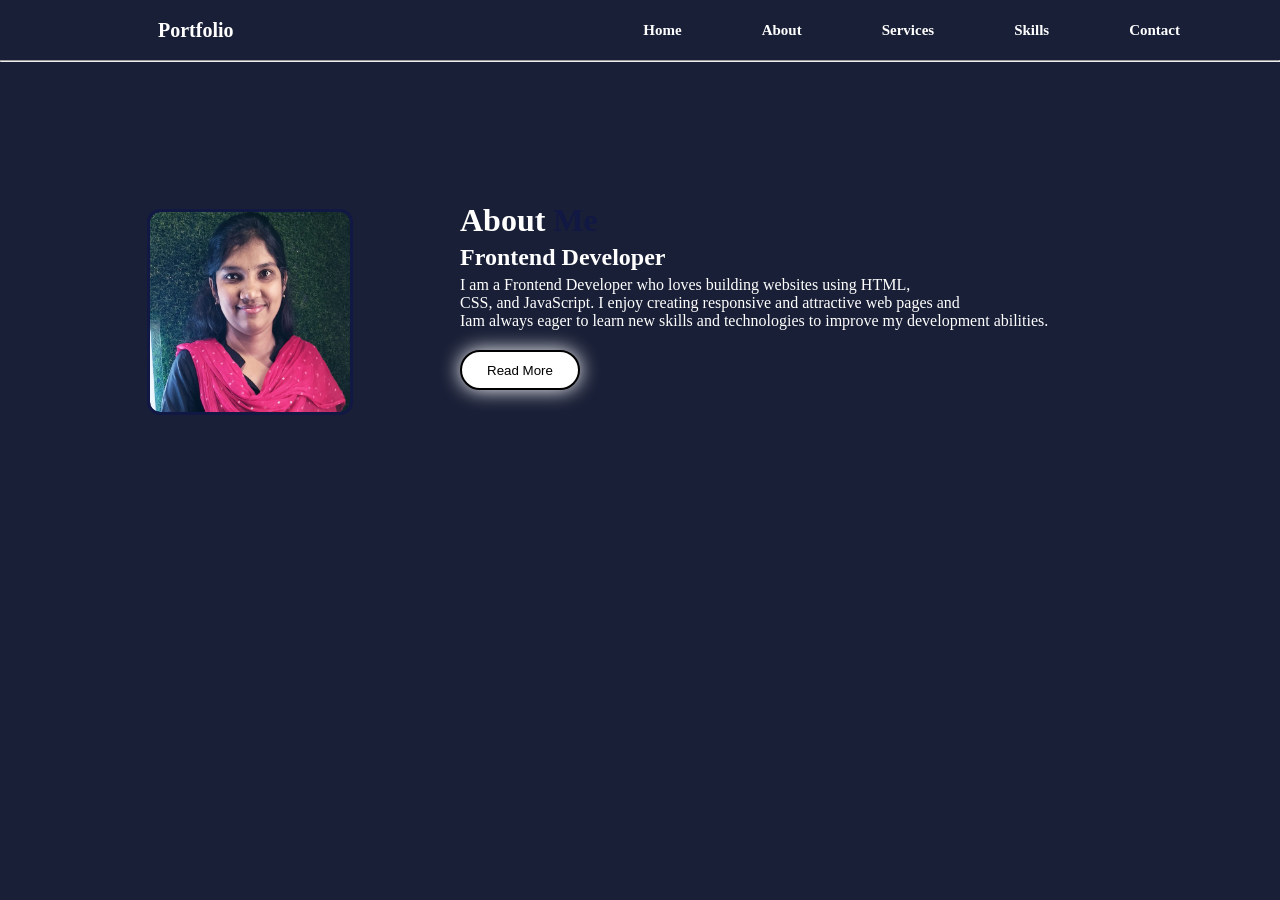
<file: about.html>
<!DOCTYPE html>
<html lang="en">
<head>
    <meta charset="UTF-8">
    <meta name="viewport" content="width=device-width, initial-scale=1.0">
    <title>About</title>
    <style>
        *{
    color:white;
    margin: 0px;
    padding: 0px;
    background-color:#191f36;
    }
    .nav{
        display: flex;
        gap:80px;
        /* justify-content: space-around; */
        margin-right: 100px;

    }

    .header a{
        text-decoration: none;
        /* pading-left: 60px; */
    }


    .nav a{
        font-size: 15px;
        font-weight: 700;
    }


    .nav a:hover{
        border:2px solid white;
        padding: 10px;
        border-radius: 10px;
    }

    .port{
        padding-left: 8px;
        font-size: 20px;
        font-weight: 800;
        margin-left: 150px;
    }

    .header{
        display: flex;
        justify-content: space-between;
        align-items: center;
        height:60px;
        width:100%;
        text-decoration: none;
        /* background-color: black; */


    }

    .nav a{
        text-decoration: none;
        display: flex;
        /* /* justify-content: space-between; */

} 
    

    .about{
        display: flex;
        flex-direction: column;
        /* justify-content: flex-start; */
        /* align-items: center; */
        margin-top:10px;
        width:80%;
        margin-left: 10px;
        padding-left: 100px;
    }

    .about-sec{
        /* margin-left: 90px; */
        margin-top: 50px;
        display: flex;
    }

    /* .about h1{
        margin-top: 90px;
        margin-left: -100px;
        text-align: start;
    } */

    h1{
        padding-top: 80px;
        padding-bottom: 5px;
    }

    h2{
        padding-bottom: 5px;
    }


    .image{
        /* margin-left: 50px;
        margin-top: 40px; */
        border-radius: 10px;
        outline: 3px solid #111844;
    }

    .img{
        margin-top: 100px;
        margin-left: 150px;
    }


    button{
        background-color: white;
        color:black;
        border-radius: 20px;
        /* padding-left: 10px;
        padding-top: 10px;
        padding-bottom: 20px; */
        padding-left: 10px;
        padding-right: 10px;
        /* padding-top: 10px; */
        /* padding-bottom: 10px; */
        height: 40px;
        width: 120px;
        margin-top: 20px;
        margin-bottom: 10px;
        border:2px solid black;
        box-shadow: 0 0 20px white;

    }

    /* button:hover{
        box-shadow: 0 0 20px white;
    } */

    span{
        color:#111844;
    }
    </style>
</head>
<body>
    <header class="header">
        <a href="" class="port">Portfolio</a>
        <nav class="nav">
            <a href="index.html">Home</a>
            <a href="about.html">About</a>
            <a href="services.html">Services</a>
            <a href="skills.html">Skills</a>
            <a href="contact.html">Contact</a>

        </nav>
    </header>
    <hr>


    <div class="about-sec">
        <div class="img">
            <img src="nandu.jpeg" height="200px" width="200px" class="image">
        </div>
        <div class="about">
            <h1>About <span>Me</span></h1>
            <h2>Frontend Developer</h2>
            <p>I am a Frontend Developer who loves building websites using HTML,<br>
                CSS, and JavaScript. I enjoy creating responsive and attractive web pages 
            and <br> Iam always eager to learn new skills and technologies 
            to improve my development abilities.
            </p>
            <button class="btn">Read More</button>
        </div>
    </div>
</body>
</html>
</file>
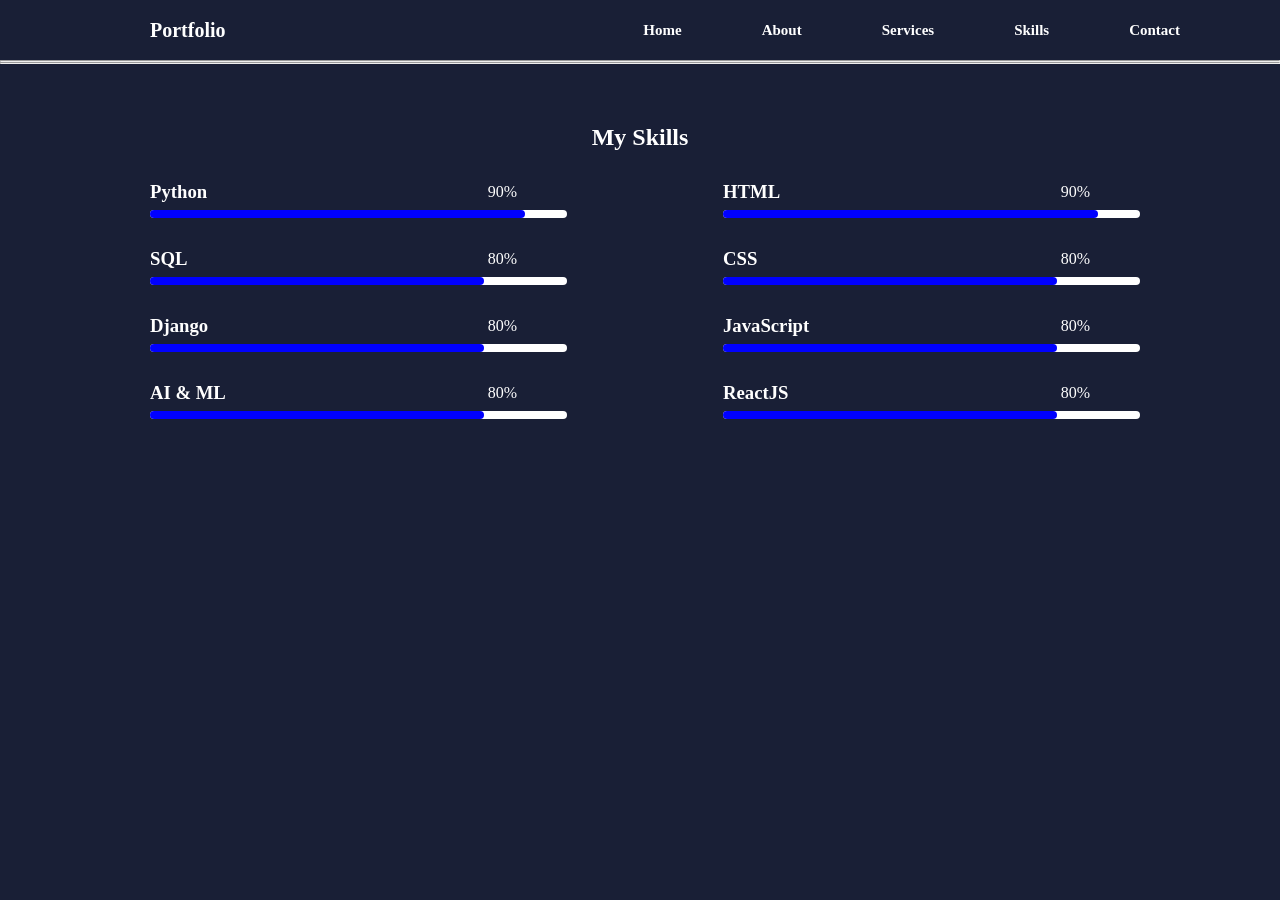
<file: skills.html>
<!DOCTYPE html>
<html lang="en">
<head>
    <meta charset="UTF-8">
    <meta name="viewport" content="width=device-width, initial-scale=1.0">
    <title>Skills</title>
    <style>
        *{
    color:white;
    margin: 0px;
    padding: 0px;
    background-color:#191f36;
}
.nav{
    display: flex;
    gap:80px;
    /* justify-content: space-around; */
    margin-right: 100px;

}

.header a{
    text-decoration: none;
    /* pading-left: 60px; */
}

/* .header a:hover{
    border:2px solid white;
    padding:5px;
} */


.nav a{
    font-size: 15px;
    font-weight: 700;
}


.port{
    padding-left: 150px;
    font-size: 20px;
    font-weight: 800;
}

.header{
    display: flex;
    justify-content: space-between;
    align-items: center;
    height:60px;
    width:100%;
    text-decoration: none;
    /* position: fixed; */
    /* background-color: black; */


}


.nav a:hover{
    border:2px solid white;
    padding: 10px;
    border-radius: 10px;
}


.nav a{
    text-decoration: none;
    display: flex;
    /* /* justify-content: space-between; */

} 

h1{
    text-align: center;
    margin-top: 60px;
}


.skills{
    display: grid;
    gap:8rem;
    grid-template-columns: repeat(2, 4fr);
    justify-content: space-around;
    margin-left: 150px;
    margin-right: 80px;
    margin-top: 30px;
    margin-bottom: 20px;
    /* margin: auto; */
    gap:6rem;

}

.bars{
    margin-bottom: 30px;
    margin-right:60px ;

}

.bars span{
    float:right;
    margin-right: 50px;
    margin-top: -20px;
}

.light-box{
    height:0.5rem;
    background-color: white;
    border-radius: 10px;
    margin-top: 7px;
}

.btn-box{
    height:0.5rem;
    background-color:blue;
    border-radius: 10px;
    margin-top: -8px;
}

.python{
    width:90%;
    /* background-color: aqua; */
}

.sql{
    width:80%;
}

.django{
    width:80%;
}

.ai{
    width:80%;
}


.html{
    width:90%;
}

.css{
    width:80%;
}

.js{
    width:80%;
}

.reactjs{
    width:80%;
}
</style>
</head>
<body>
    <header class="header">
        <a href="" class="port">Portfolio</a>
        <nav class="nav">
            <a href="index.html">Home</a>
            <a href="about.html">About</a>
            <a href="services.html">Services</a>
            <a href="slills.html">Skills</a>
            <a href="contact.html">Contact</a>

        </nav>
    </header>
    <hr>
    <hr>
    <section>
        <h1> My Skills</h1>
        <div class="skills">
            <div>

                <div class="bars">
                    <h3>Python</h3>
                    <span>90%</span>
                    <div class="light-box"></div>
                    <div class="btn-box python"></div>
                </div>


                <div class="bars">
                    <h3>SQL</h3>
                    <span>80%</span>
                    <div class="light-box"></div>
                    <div class="btn-box sql"></div>
                </div>


                <div class="bars">
                    <h3>Django</h3>
                    <span>80%</span>
                    <div class="light-box"></div>
                    <div class="btn-box django"></div>
                </div>

                <div class="bars">
                    <h3>AI & ML</h3>
                    <span>80%</span> 
                    <div class="light-box"></div>
                    <div class="btn-box ai"></div>
                </div>
            </div> 

            <div>

                <div class="bars">

                    <h3>HTML</h3>
                    <span>90%</span>
                    <div class="light-box"></div>
                    <div class="btn-box html"></div>
                </div>

                <div class="bars">
                    <h3>CSS</h3>
                    <span>80%</span>
                    <div class="light-box"></div>
                    <div class="btn-box css"></div>
                </div>
                <div class="bars">
                    <h3>JavaScript</h3>
                    <span>80%</span>
                    <div class="light-box"></div>
                    <div class="btn-box js"></div>
                </div>

                <div class="bars">
                    <h3>ReactJS</h3>
                    <span>80%</span>
                    <div class="light-box"></div>
                    <div class="btn-box reactjs"></div>
                </div>
            
            </div>
        </div>
    </section>
</body>
</html>
</file>
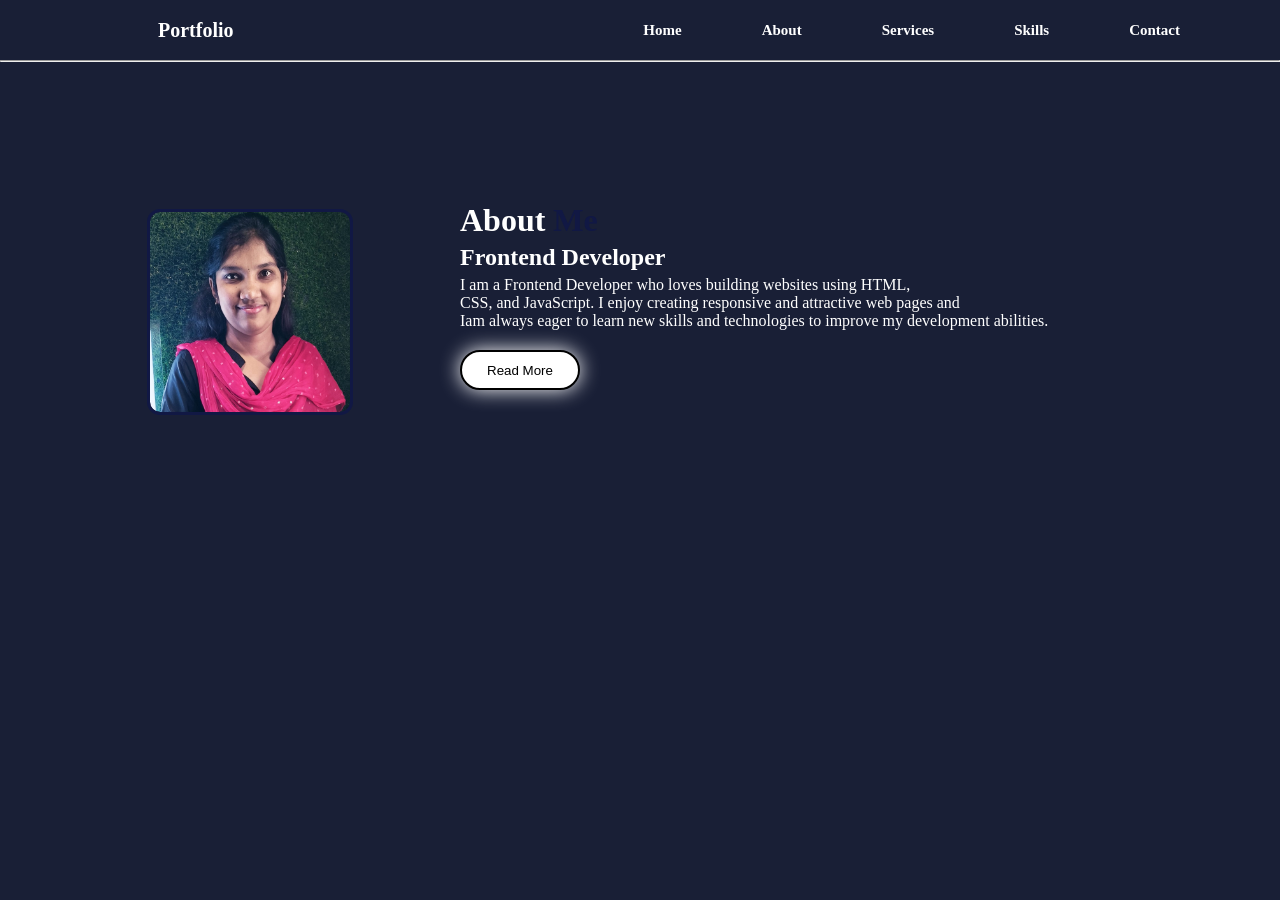
<file: portfolio/about.html>
<!DOCTYPE html>
<html lang="en">
<head>
    <meta charset="UTF-8">
    <meta name="viewport" content="width=device-width, initial-scale=1.0">
    <title>About</title>
    <style>
        *{
    color:white;
    margin: 0px;
    padding: 0px;
    background-color:#191f36;
    }
    .nav{
        display: flex;
        gap:80px;
        /* justify-content: space-around; */
        margin-right: 100px;

    }

    .header a{
        text-decoration: none;
        /* pading-left: 60px; */
    }


    .nav a{
        font-size: 15px;
        font-weight: 700;
    }


    .nav a:hover{
        border:2px solid white;
        padding: 10px;
        border-radius: 10px;
    }

    .port{
        padding-left: 8px;
        font-size: 20px;
        font-weight: 800;
        margin-left: 150px;
    }

    .header{
        display: flex;
        justify-content: space-between;
        align-items: center;
        height:60px;
        width:100%;
        text-decoration: none;
        /* background-color: black; */


    }

    .nav a{
        text-decoration: none;
        display: flex;
        /* /* justify-content: space-between; */

} 
    

    .about{
        display: flex;
        flex-direction: column;
        /* justify-content: flex-start; */
        /* align-items: center; */
        margin-top:10px;
        width:80%;
        margin-left: 10px;
        padding-left: 100px;
    }

    .about-sec{
        /* margin-left: 90px; */
        margin-top: 50px;
        display: flex;
    }

    /* .about h1{
        margin-top: 90px;
        margin-left: -100px;
        text-align: start;
    } */

    h1{
        padding-top: 80px;
        padding-bottom: 5px;
    }

    h2{
        padding-bottom: 5px;
    }


    .image{
        /* margin-left: 50px;
        margin-top: 40px; */
        border-radius: 10px;
        outline: 3px solid #111844;
    }

    .img{
        margin-top: 100px;
        margin-left: 150px;
    }


    button{
        background-color: white;
        color:black;
        border-radius: 20px;
        /* padding-left: 10px;
        padding-top: 10px;
        padding-bottom: 20px; */
        padding-left: 10px;
        padding-right: 10px;
        /* padding-top: 10px; */
        /* padding-bottom: 10px; */
        height: 40px;
        width: 120px;
        margin-top: 20px;
        margin-bottom: 10px;
        border:2px solid black;
        box-shadow: 0 0 20px white;

    }

    /* button:hover{
        box-shadow: 0 0 20px white;
    } */

    span{
        color:#111844;
    }
    </style>
</head>
<body>
    <header class="header">
        <a href="" class="port">Portfolio</a>
        <nav class="nav">
            <a href="index.html">Home</a>
            <a href="about.html">About</a>
            <a href="services.html">Services</a>
            <a href="skills.html">Skills</a>
            <a href="contact.html">Contact</a>

        </nav>
    </header>
    <hr>


    <div class="about-sec">
        <div class="img">
            <img src="nandu.jpeg" height="200px" width="200px" class="image">
        </div>
        <div class="about">
            <h1>About <span>Me</span></h1>
            <h2>Frontend Developer</h2>
            <p>I am a Frontend Developer who loves building websites using HTML,<br>
                CSS, and JavaScript. I enjoy creating responsive and attractive web pages 
            and <br> Iam always eager to learn new skills and technologies 
            to improve my development abilities.
            </p>
            <button class="btn">Read More</button>
        </div>
    </div>
</body>
</html>
</file>
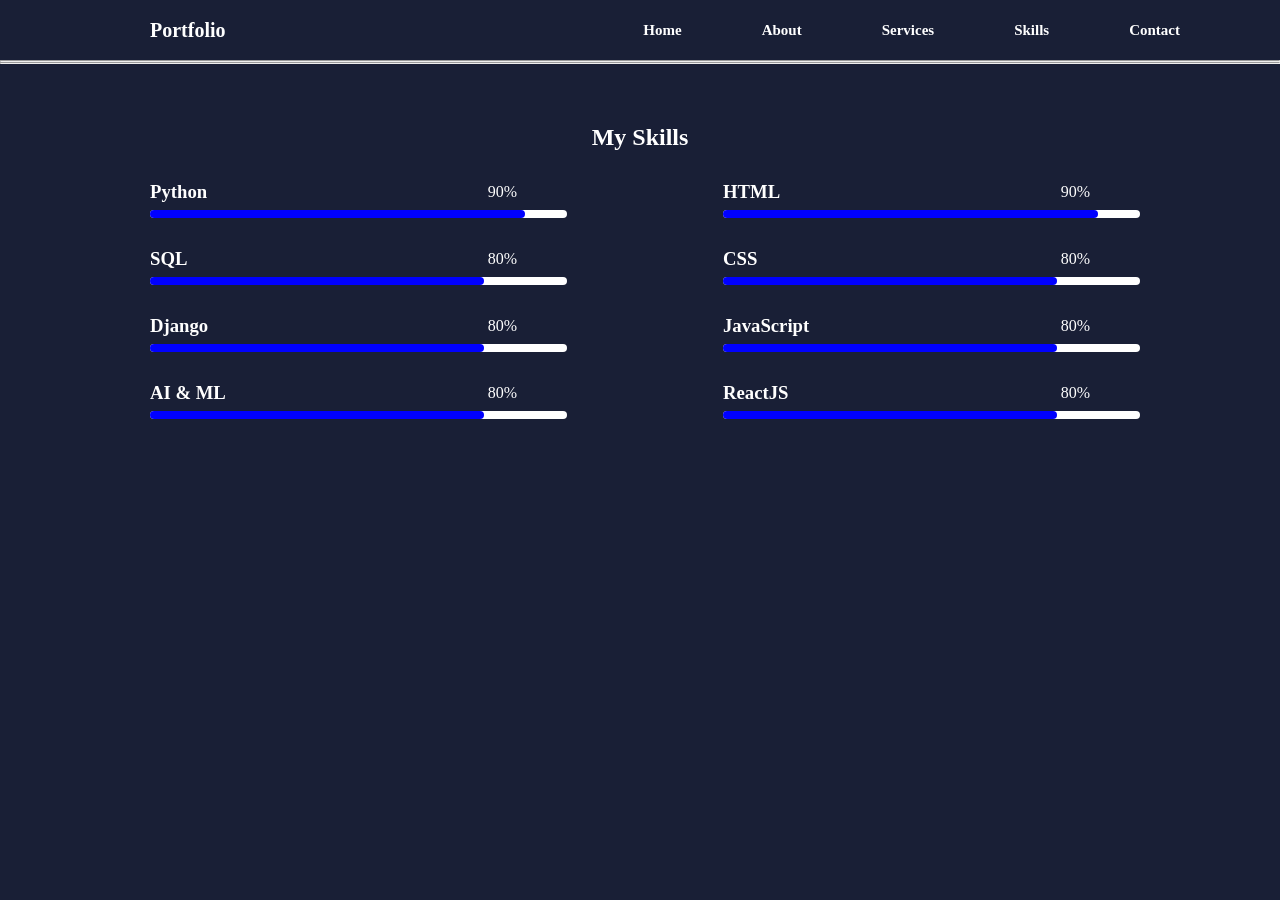
<file: portfolio/skills.html>
<!DOCTYPE html>
<html lang="en">
<head>
    <meta charset="UTF-8">
    <meta name="viewport" content="width=device-width, initial-scale=1.0">
    <title>Skills</title>
    <style>
        *{
    color:white;
    margin: 0px;
    padding: 0px;
    background-color:#191f36;
}
.nav{
    display: flex;
    gap:80px;
    /* justify-content: space-around; */
    margin-right: 100px;

}

.header a{
    text-decoration: none;
    /* pading-left: 60px; */
}

/* .header a:hover{
    border:2px solid white;
    padding:5px;
} */


.nav a{
    font-size: 15px;
    font-weight: 700;
}


.port{
    padding-left: 150px;
    font-size: 20px;
    font-weight: 800;
}

.header{
    display: flex;
    justify-content: space-between;
    align-items: center;
    height:60px;
    width:100%;
    text-decoration: none;
    /* position: fixed; */
    /* background-color: black; */


}


.nav a:hover{
    border:2px solid white;
    padding: 10px;
    border-radius: 10px;
}


.nav a{
    text-decoration: none;
    display: flex;
    /* /* justify-content: space-between; */

} 

h1{
    text-align: center;
    margin-top: 60px;
}


.skills{
    display: grid;
    gap:8rem;
    grid-template-columns: repeat(2, 4fr);
    justify-content: space-around;
    margin-left: 150px;
    margin-right: 80px;
    margin-top: 30px;
    margin-bottom: 20px;
    /* margin: auto; */
    gap:6rem;

}

.bars{
    margin-bottom: 30px;
    margin-right:60px ;

}

.bars span{
    float:right;
    margin-right: 50px;
    margin-top: -20px;
}

.light-box{
    height:0.5rem;
    background-color: white;
    border-radius: 10px;
    margin-top: 7px;
}

.btn-box{
    height:0.5rem;
    background-color:blue;
    border-radius: 10px;
    margin-top: -8px;
}

.python{
    width:90%;
    /* background-color: aqua; */
}

.sql{
    width:80%;
}

.django{
    width:80%;
}

.ai{
    width:80%;
}


.html{
    width:90%;
}

.css{
    width:80%;
}

.js{
    width:80%;
}

.reactjs{
    width:80%;
}
</style>
</head>
<body>
    <header class="header">
        <a href="" class="port">Portfolio</a>
        <nav class="nav">
            <a href="index.html">Home</a>
            <a href="about.html">About</a>
            <a href="services.html">Services</a>
            <a href="slills.html">Skills</a>
            <a href="contact.html">Contact</a>

        </nav>
    </header>
    <hr>
    <hr>
    <section>
        <h1> My Skills</h1>
        <div class="skills">
            <div>

                <div class="bars">
                    <h3>Python</h3>
                    <span>90%</span>
                    <div class="light-box"></div>
                    <div class="btn-box python"></div>
                </div>


                <div class="bars">
                    <h3>SQL</h3>
                    <span>80%</span>
                    <div class="light-box"></div>
                    <div class="btn-box sql"></div>
                </div>


                <div class="bars">
                    <h3>Django</h3>
                    <span>80%</span>
                    <div class="light-box"></div>
                    <div class="btn-box django"></div>
                </div>

                <div class="bars">
                    <h3>AI & ML</h3>
                    <span>80%</span> 
                    <div class="light-box"></div>
                    <div class="btn-box ai"></div>
                </div>
            </div> 

            <div>

                <div class="bars">

                    <h3>HTML</h3>
                    <span>90%</span>
                    <div class="light-box"></div>
                    <div class="btn-box html"></div>
                </div>

                <div class="bars">
                    <h3>CSS</h3>
                    <span>80%</span>
                    <div class="light-box"></div>
                    <div class="btn-box css"></div>
                </div>
                <div class="bars">
                    <h3>JavaScript</h3>
                    <span>80%</span>
                    <div class="light-box"></div>
                    <div class="btn-box js"></div>
                </div>

                <div class="bars">
                    <h3>ReactJS</h3>
                    <span>80%</span>
                    <div class="light-box"></div>
                    <div class="btn-box reactjs"></div>
                </div>
            
            </div>
        </div>
    </section>
</body>
</html>
</file>
